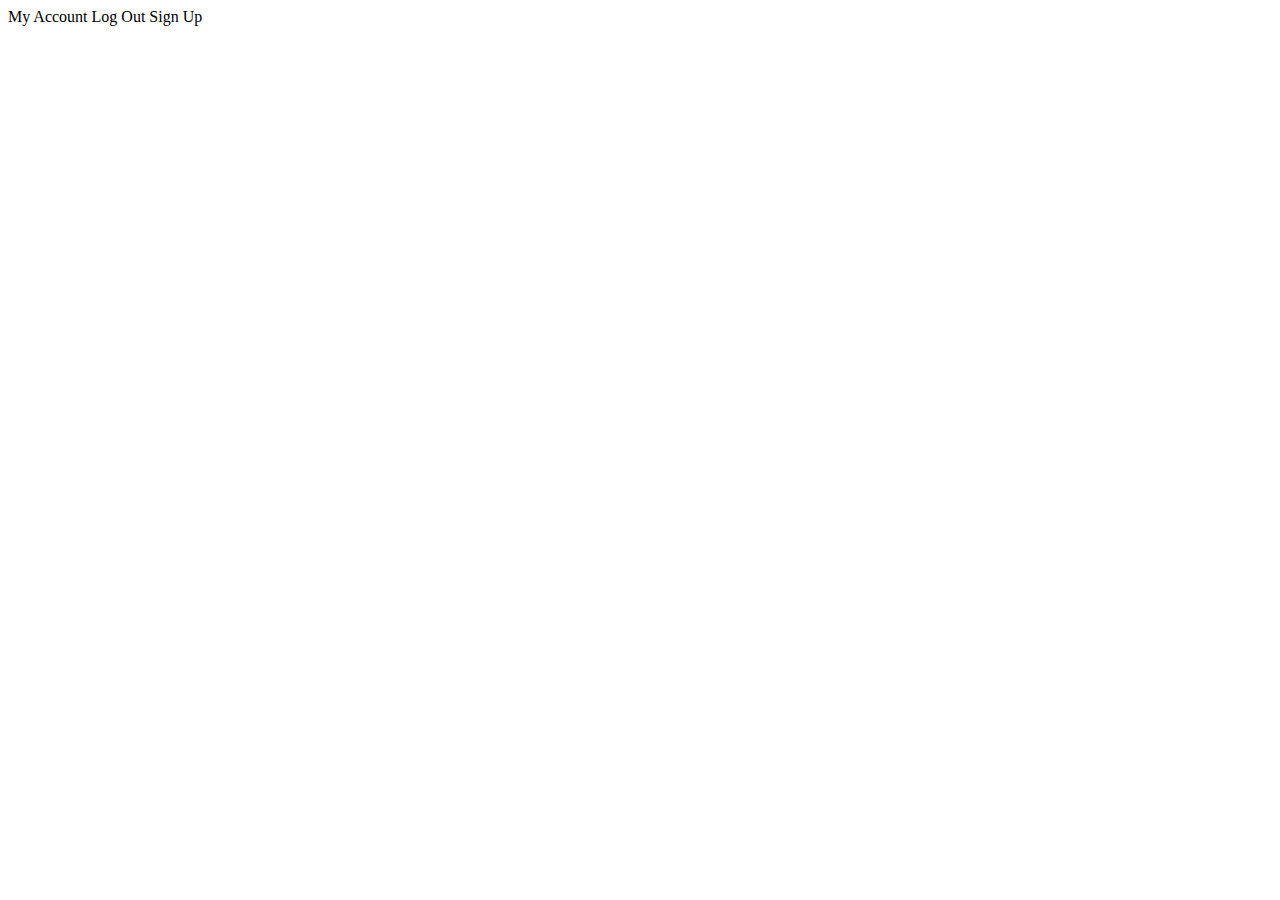
<file: webappwithuseraccounts/src/main/resources/templates/fragments.html>
<!DOCTYPE HTML>
<html lang="en" xmlns:th = "http://www.thymeleaf.org/">
<head>
    <title>Data Storage and Display</title>
    <meta http-equiv="Content-Type" content="text/html; charset=UTF-8" />
    <link th:href="@{/css/styles.css}" rel="stylesheet" type="text/css" />
</head>
<body>

    <div th:fragment="menu" class="menu">
        <a th:if="${userId}" th:href="@{/user/account?=(userId=${userId})}">My Account</a>
        <a th:if="${userId}" th:href="@{/user/login}">Log Out</a>
        <a th:unless="${userId}" th:href="@{/user/signup}">Sign Up</a>
    </div>

</body>
</html>
</file>
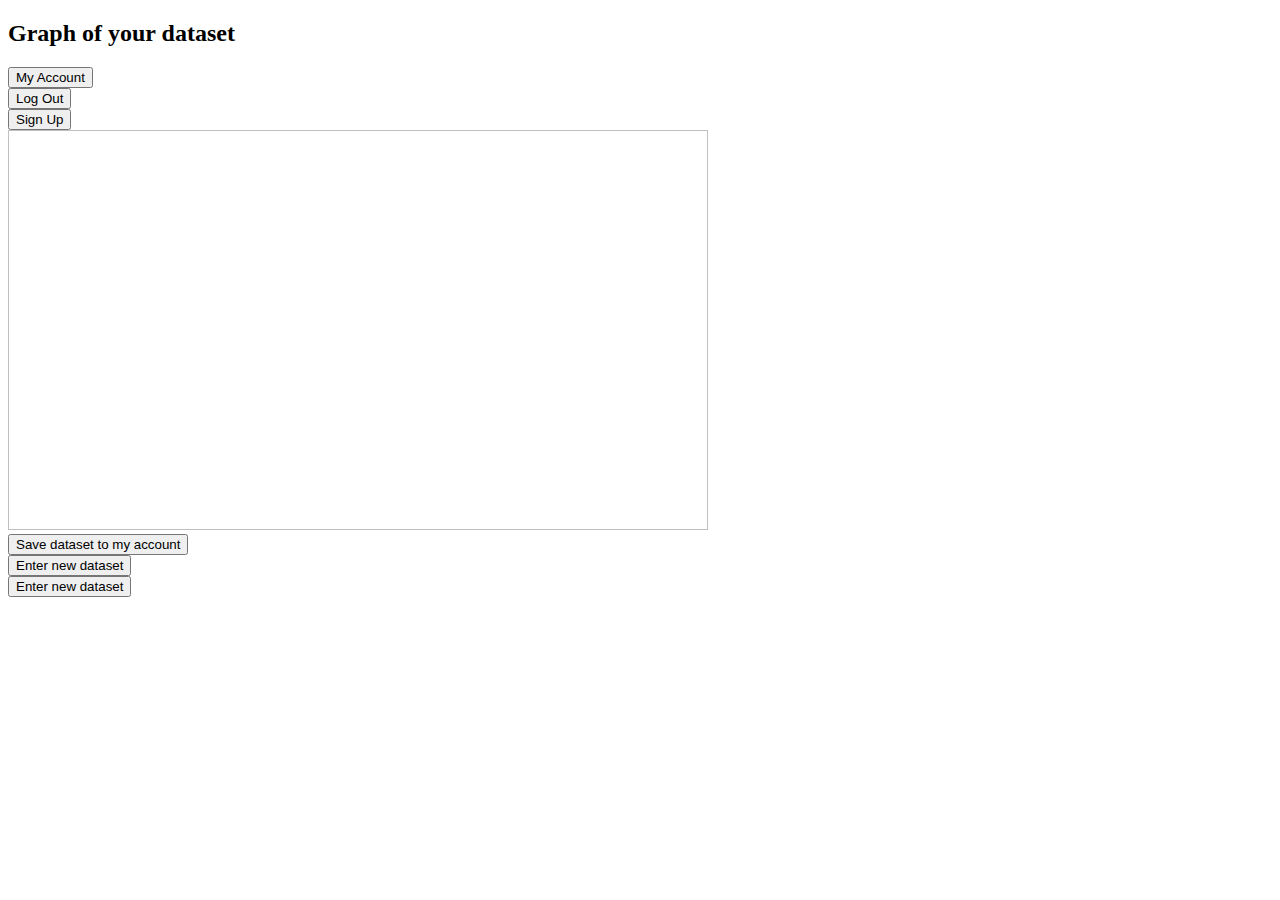
<file: webappwithuseraccounts/src/main/resources/templates/data/graph.html>
<!DOCTYPE HTML>
<html lang="en" xmlns:th = "http://www.thymeleaf.org/">
<head>
    <title>Data Storage and Display</title>
    <meta http-equiv="Content-Type" content="text/html; charset=UTF-8" />
    <link th:href="@{/css/styles.css}" rel="stylesheet" type="text/css" />
</head>
<body>
    <h2>Graph of your dataset </h2>

    <div class="menu">
        <form th:if="${userId}" method="post" th:action="@{/data/delete(datasetId=${datasetId})}" id="goToAccount">
            <input type="hidden" name="userId" th:value="${userId}" />
            <input type="hidden" name="datasetId" th:value="${datasetId}" />
            <input type="hidden" name="goTo" value="account" />
            <input type="submit" form="goToAccount" class="submit-as-link" value="My Account"></a>
        </form>
        <form th:if="${userId}" method="post" th:action="@{/data/delete(datasetId=${datasetId})}" id="goToLogout">
            <input type="hidden" name="userId" th:value="${userId}" />
            <input type="hidden" name="datasetId" th:value="${datasetId}" />
            <input type="hidden" name="goTo" value="logout" />
            <input type="submit" form="goToLogout" class="submit-as-link" value="Log Out"></a>
        </form>
        <form th:unless="${userId}" method="post" th:action="@{/data/delete(datasetId=${datasetId})}" id="goToSignup">
            <input type="hidden" name="datasetId" th:value="${datasetId}" />
            <input type="hidden" name="goTo" value="signup" />
            <input type="submit" form="goToSignup" class="submit-as-link" value="Sign Up"></a>
        </form>
    </div>

    <div class="graph">
        <img th:src="@{graph/display(dataObjectId=${dataObjectId})}" width=700 height=400>
    </div>

    <div class="links">
        <form th:if="${userId}" method="post" th:action="@{/user/save(userId=${userId},datasetId=${datasetId})}">
            <input type="hidden" name="userId" th:value="${userId}" />
            <input type="hidden" name="datasetId" th:value="${datasetId}" />
            <input type="submit" value="Save dataset to my account" />

            <div class="error" th:if="${saveError}" th:text="${saveError}"></div>            
        </form>

        <form th:if="${alreadySaved}" method="get" th:action="@{/data/upload(userId=${userId})}">
            <input type="hidden" name="userId" th:value="${userId}" />
            <input type="submit" value="Enter new dataset" />
        </form>
        <form th:unless="${alreadySaved}" method="post" th:action="@{/data/delete(datasetId=${datasetId})}">
            <input th:if="${userId}" type="hidden" name="userId" th:value="${userId}" />
            <input type="hidden" name="datasetId" th:value="${datasetId}" />
            <input type="submit" value="Enter new dataset" />

            <div class="error" th:if="${deleteError}" th:text="${deleteError}"></div>
        </form>
    </div>

</body>
</html>
</file>
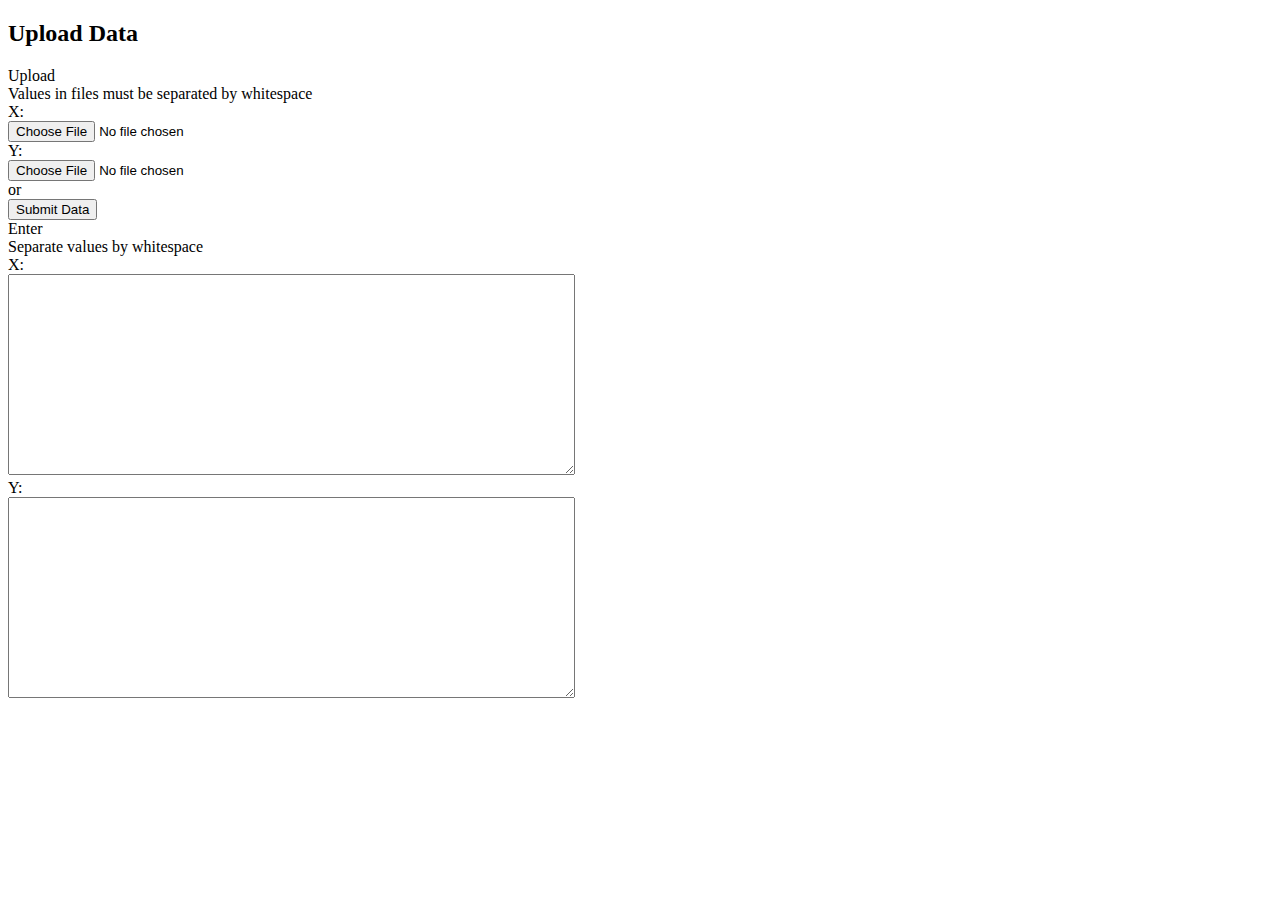
<file: webappwithuseraccounts/src/main/resources/templates/data/upload.html>
<!DOCTYPE HTML>
<html lang="en" xmlns:th = "http://www.thymeleaf.org/">
<head>
    <title>Data Storage and Display</title>
    <meta http-equiv="Content-Type" content="text/html; charset=UTF-8" />
    <link th:href="@{/css/styles.css}" rel="stylesheet" type="text/css" />
</head>
<body>
    <h2>Upload Data</h2>
    <div th:replace="fragments :: menu"></div>

    <div class="data-error" th:if="${generalError}" th:text="${generalError}"></div>

    <form method="post" id="thisForm" enctype="multipart/form-data">
        <div class="whole-container">
            <div class="column1">
                <div class="label">Upload</div>

                <div class="instructions">
                    Values in files must be separated by whitespace
                </div>

                <div class="upload-container">
                    <div class="upload-line">
                        <div class="upload-label">
                            <label for="xUpload">X: </label>
                        </div>
                        <div class="upload-input">
                            <input type=file name="xFile" id="xUpload"/>
                        </div>
                    </div>
                    <div class="data-error" th:if="${xFileError}" th:text="${xFileError}"></div>

                    <div class="upload-line">
                        <div class="upload-line">
                            <div class="upload-label">
                                <label for="yUpload">Y: </label>
                            </div>
                            <div class="upload-input">
                                <input type=file name="yFile" id="yUpload"/>
                            </div>
                        </div>
                    </div>
                    <div class="data-error" th:if="${yFileError}" th:text="${yFileError}"></div>
                
                </div>
            </div>

            <div class="column2">
                <div class="label">or</div>

                <div class="line"></div>

                <div class="submit-button">
                    <input type="submit" value="Submit Data"/>
                </div>

            </div>

            <div class="column3">
                <div class="label">Enter</div>

                <div class="instructions">
                    Separate values by whitespace
                </div>

                <div class="upload-container">
                    <div class="entry-box">
                        <div class="entry-label">
                            <label for="xEnter">X: </label>
                        </div>
                        
                        <div class="entry">
                            <textarea form="thisForm" name="xEntry" id="xEnter" cols=68 rows=13></textarea>
                        </div>
                    </div>
                    <div class="data-error" th:if="${xEntryError}" th:text="${xEntryError}"></div>

                    <div class="entry-box">
                        <div class="entry-label">
                            <label for="yEnter">Y: </label>
                        </div>
                        
                        <div class="entry">
                            <textarea form="thisForm" name="yEntry" id="yEnter" cols=68 rows=13 value="yEntered"></textarea>
                        </div>
                    </div>
                    <div class="data-error" th:if="${yEntryError}" th:text="${yEntryError}"></div>
                </div>
                
            </div>
        </div>
    </form>

</body>
</html>
</file>
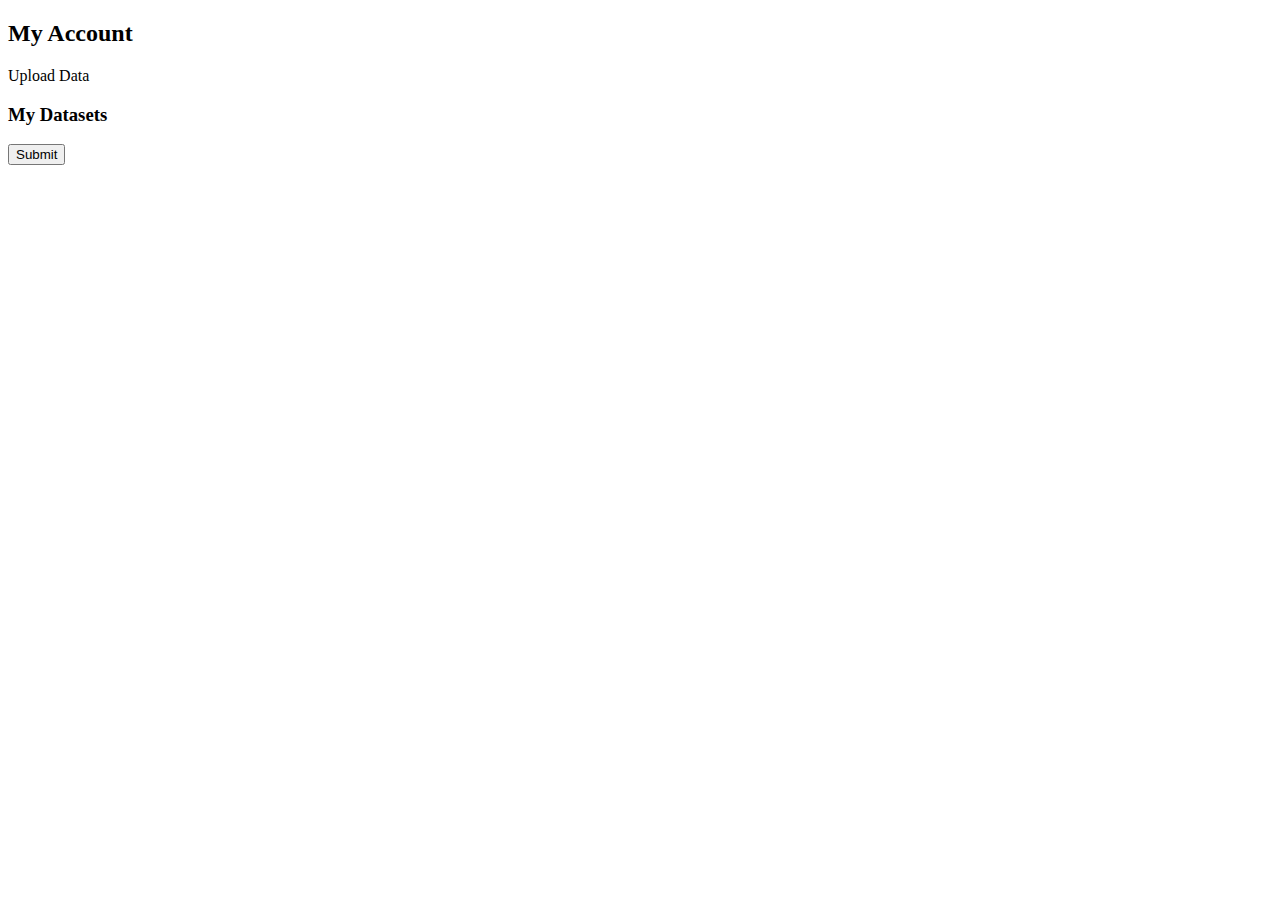
<file: webappwithuseraccounts/src/main/resources/templates/user/account.html>
<!DOCTYPE HTML>
<html lang="en" xmlns:th = "http://www.thymeleaf.org/">
<head>
    <title>Data Storage and Display</title>
    <meta http-equiv="Content-Type" content="text/html; charset=UTF-8" />
    <link th:href="@{/css/styles.css}" rel="stylesheet" type="text/css" />
</head>
<body>
    <h2>My Account</h2>
    <div th:replace="fragments :: menu"></div>
    <a class="data-link" th:href="@{/data/upload(userId=${userId})}">Upload Data</a>

    <h3>My Datasets</h3>
    <div class="dataset-list" th:if="${datasets.size() > 0}">
        <div th:each="dataset : ${datasets}">
            <form method="post" th:action="@{/user/account/view-dataset(userId=${userId},datasetId=${dataset.getId()})}">
                <input type="submit" th:value="${dataset.getId()}" />
            </form>
        </div>
    </div>
</body>
</html>
</file>
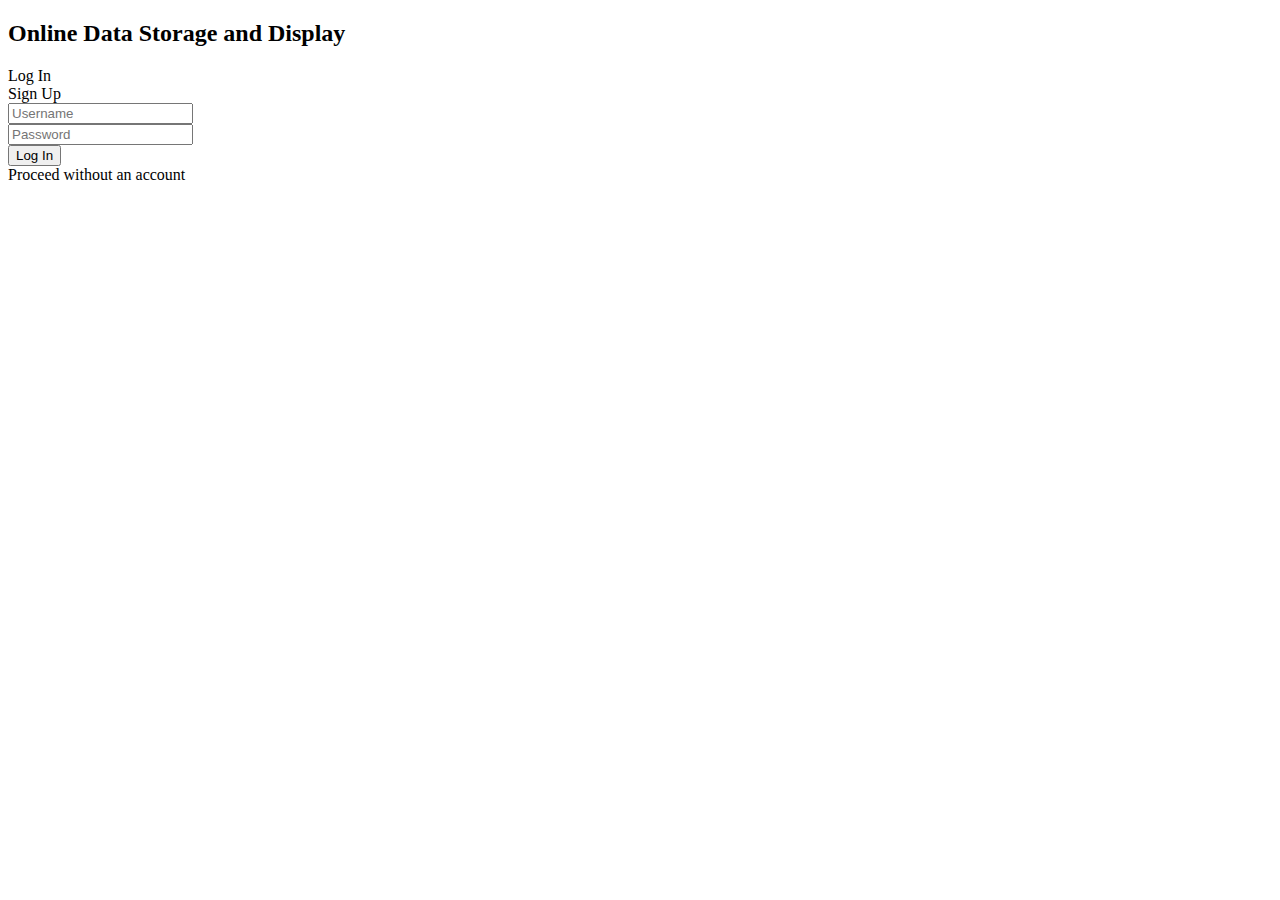
<file: webappwithuseraccounts/src/main/resources/templates/user/login.html>
<!DOCTYPE HTML>
<html lang="en" xmlns:th = "http://www.thymeleaf.org/">
<head>
    <title>Data Storage and Display</title>
    <meta http-equiv="Content-Type" content="text/html; charset=UTF-8" />
    <link th:href="@{/css/styles.css}" rel="stylesheet" type="text/css" />
</head>
<body>
    <h2>Online Data Storage and Display</h2>

    <div class="form-box">
        <div class="form-item">
            <div class="label">Log In</div>
            <div class="label"><a th:href="@{/user/signup}">Sign Up</a></div>
        </div>

        <form method="post">
            <div class="form-item">
                <div class="text-box">
                    <input type="text" name="username" placeholder="Username" class="styled-input">
                </div>
            </div>
            <div class="form-item">
                <div class="error" th:if="${userError}" th:text="${userError}"></div>
            </div>

            <div class="form-item">
                <div class="text-box">
                    <input type="password" name="password" placeholder="Password" class="styled-input">
                </div>
            </div>
            <div class="form-item">
                <div class="error" th:if="${passError}" th:text="${passError}"></div>
            </div>

            <div class="form-item">
                <input type="submit" value="Log In" />
            </div>

        </form>

        <div class="form-item">
            <div id="proceed">
                <a th:href="@{/data/upload}">Proceed without an account</a>
            </div>
        </div>

    </div>
  
</body>
</html>
</file>
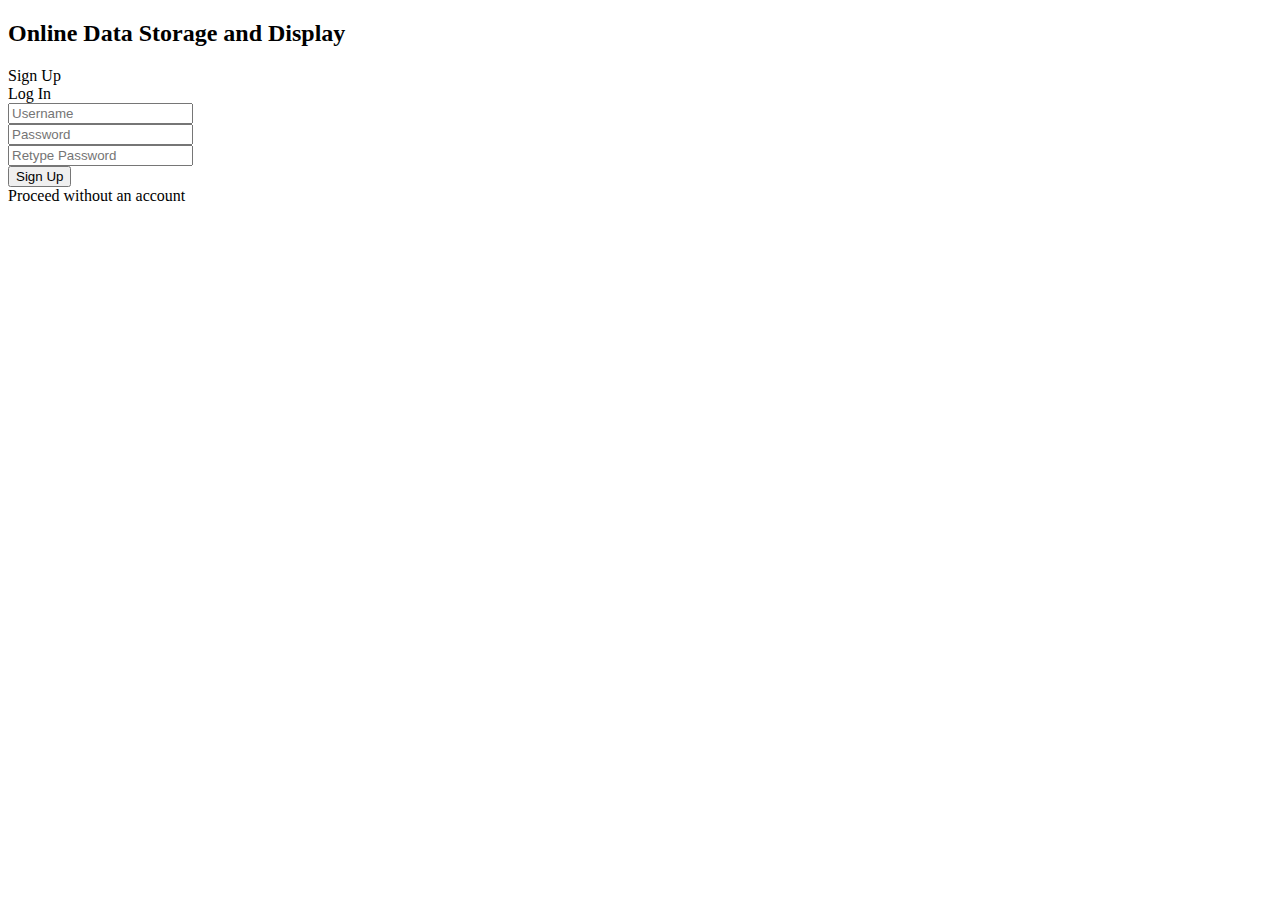
<file: webappwithuseraccounts/src/main/resources/templates/user/signup.html>
<!DOCTYPE HTML>
<html lang="en" xmlns:th = "http://www.thymeleaf.org/">
<head>
    <title>Data Storage and Display</title>
    <meta http-equiv="Content-Type" content="text/html; charset=UTF-8" />
    <link th:href="@{/css/styles.css}" rel="stylesheet" type="text/css" />
</head>
<body>
    <h2>Online Data Storage and Display</h2>

    <div class="form-box">
        <div class="form-item">
            <div class="label">Sign Up</div>
            <div class="label"><a th:href="@{/user/login}">Log In</a></div>
        </div>

        <form method="post" th:object="${user}">
            <div class="form-item">
                <div class="text-box">
                    <input th:field="*{username}" placeholder="Username" class="styled-input">
                </div>
            </div>
            <div class="form-item">
                <div class="error" th:errors="*{username}"></div>
                <div class="error" th:if="${userExists}" th:text="${userExists}"></div>
            </div>

            <div class="form-item">
                <div class="text-box">
                    <input type="password" th:field="*{password}" placeholder="Password" class="styled-input">
                </div>
            </div>
            <div class="form-item">
                <div class="error" th:errors="*{password}"></div>
            </div>

            <div class="form-item">
                <div class="text-box">
                    <input type="password" name="retyped" placeholder="Retype Password" class="styled-input">
                </div>
            </div>
            <div class="form-item">
                <div class="error" th:if="${passError}" th:text="${passError}"></div>
            </div>

            <div class="form-item">
                <input type="submit" value="Sign Up" />
            </div>

        </form>

        <div class="form-item">
            <div id="proceed">
                <a th:href="@{/data/upload}">Proceed without an account</a>
            </div>
        </div>

    </div>
  
</body>
</html>
</file>
